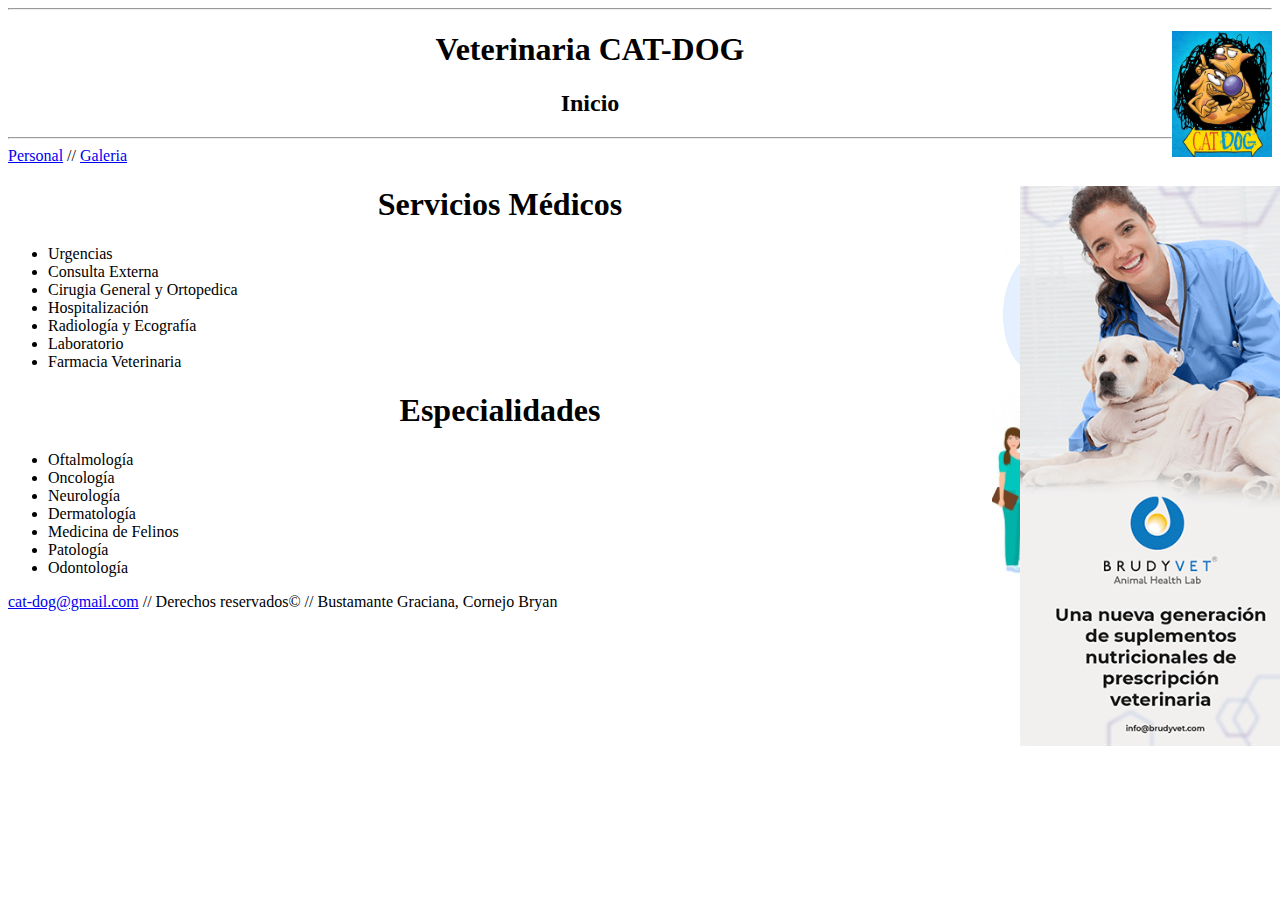
<file: index.html>
<!DOCTYPE html>
<html lang="en">
<head>
    <style> </style>
    <meta charset="UTF-8">
    <meta http-equiv="X-UA-Compatible" content="IE=edge">
    <meta name="viewport" content="width=device-width, initial-scale=1.0">
    
    <title>Cat-Dog</title>
</head>
<body>
    <hr>
    <header id="cabecera">
         <img src="img/logo.png" Align="right" width="100px" >
         <h1 align="center">Veterinaria CAT-DOG</h1> 
         <h2 align="center">Inicio</h2>
    </header>
    <hr>
    <nav>
         <a href="Personal.html">Personal</a> // <a href="Galeria.html">Galeria</a>
    </nav>
    
 
    <section >
     <aside Align="right" style="position: absolute; right: -20px">
         <img src="img/veteri.jpg" Valign="middle" width="280px">
     </aside>
         <article class="comentario">
             <header>
                 <img src="img/SM.jpg" Align="right" width="280px" >
                     <h1 Align="center">Servicios Médicos</h1>
             </header>
             <ul>
                 <li>Urgencias</li>
                 <li>Consulta Externa</li>
                 <li>Cirugia General y Ortopedica</li>
                 <li>Hospitalización</li>
                 <li>Radiología y Ecografía</li>
                 <li>Laboratorio</li>
                 <li>Farmacia Veterinaria</li>
             </ul>
         </article>
 
         <article class="comentario">
             <header>
                 <img src="img/medicos.jpg" Align="right" width="280px" >
                     <h1 Align="center">Especialidades</h1>
             </header>
             <ul>
                 <li>Oftalmología</li>
                 <li>Oncología</li>
                 <li>Neurología</li>
                 <li>Dermatología</li>
                 <li>Medicina de Felinos</li>
                 <li>Patología</li>
                 <li>Odontología</li>
             </ul>
         </article>
    </section>
   <footer class="footer">
    <a Align="center" href="mailto: brian.bacs25@gmail.com" >cat-dog@gmail.com</a> // Derechos reservados© // Bustamante Graciana, Cornejo Bryan
    </footer> 
</body>
</html>
</file>
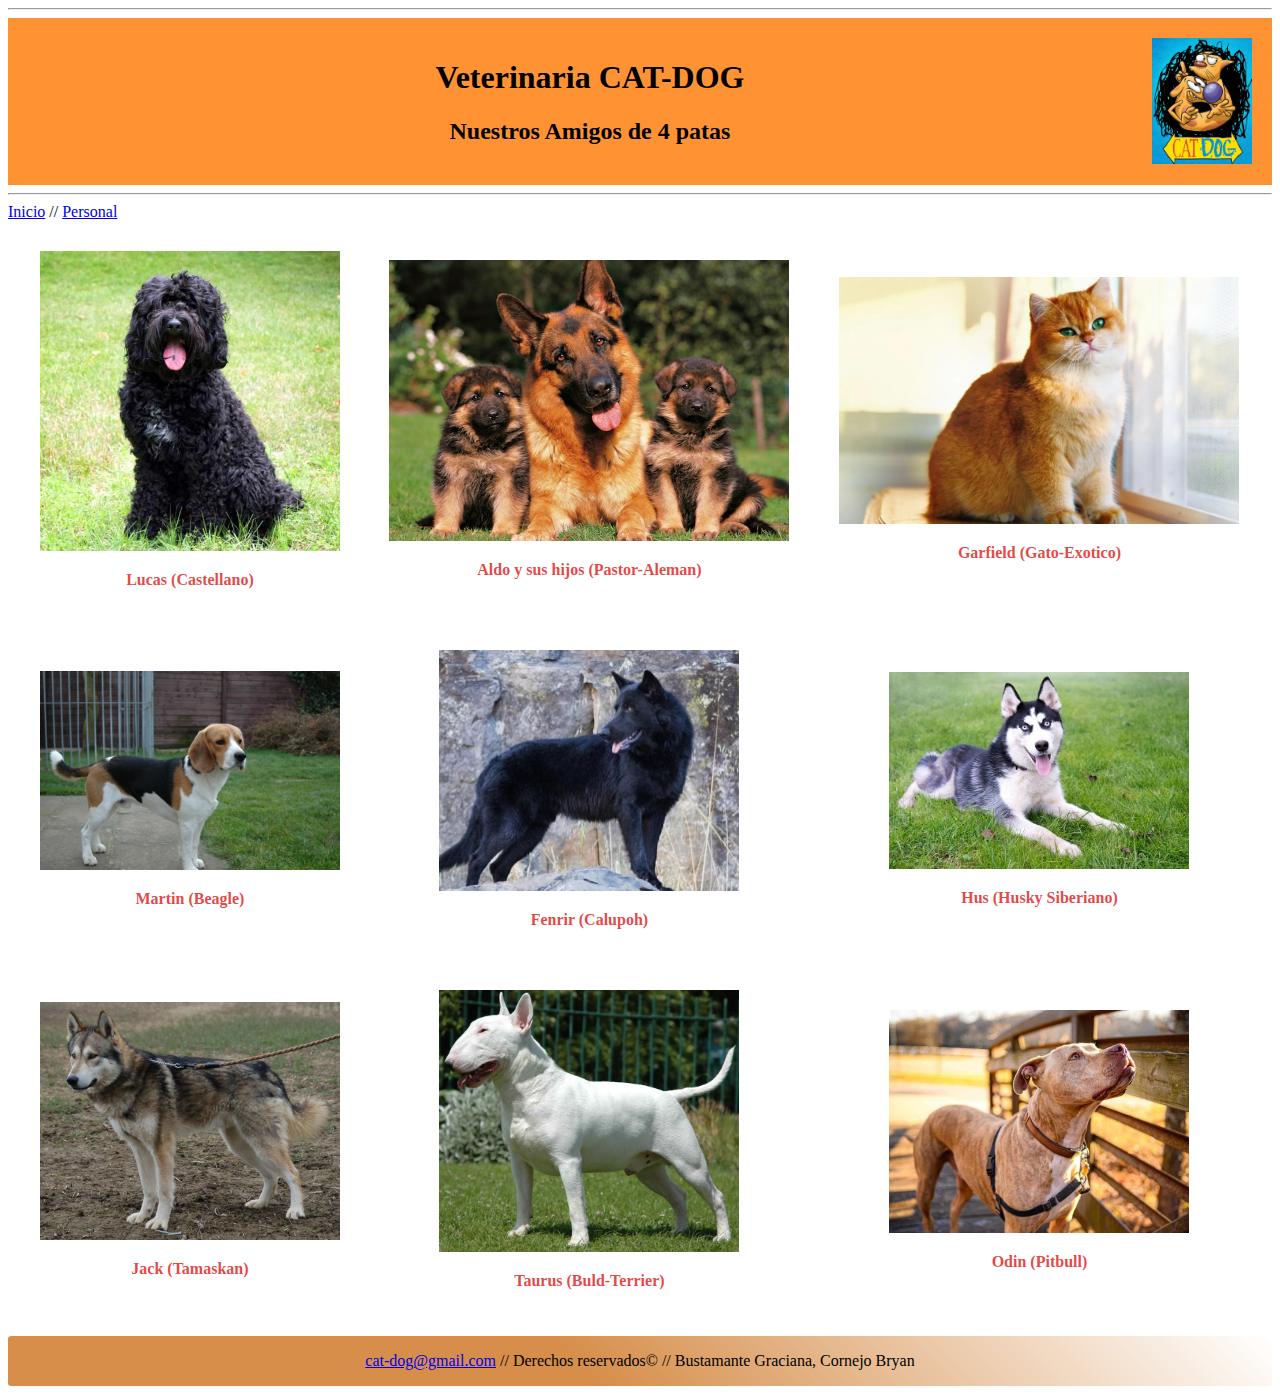
<file: Galeria.html>
<!DOCTYPE html>
<html lang="en">
<head>
    <style>
       
    </style>
    <meta charset="UTF-8">
    <meta http-equiv="X-UA-Compatible" content="IE=edge">
    <meta name="viewport" content="width=device-width, initial-scale=1.0">
    <link rel="stylesheet" href="styles/stilos.css">
    <title>Galeria</title>
</head>
<body>
    <hr>
    <header id="cabecera">
        <img src="img/logo.png" Align="right" width="100px"  >
        <h1 Align="center">Veterinaria CAT-DOG</h1>
        <h2 Align="center" >Nuestros Amigos de 4 patas</h2>
    </header>
    <hr>
    <nav>
        <a href="index.html">Inicio</a> // <a href="Personal.html">Personal</a> 
    </nav>
    <section style="color:#dd0c0cc5">
        <table width="100%" cellpadding ="15" cellspacing="15">
            <tr>
                <th>
                    <img src="img/luc.jpg" width="300px">
                    <table >
                        <tr Border="15" cellpadding ="5" cellspacing="5"><p>Lucas (Castellano)</p></tr>
                    </table>
                    
                </th>
                <th>
                    <img src="img/aldo.jpg" width="400px">
                    <p>Aldo y sus hijos (Pastor-Aleman)</p> 
                </th>
                <th>
                    <img src="img/garf.jpg" width="400px">
                    <p>Garfield (Gato-Exotico)</p>
                </th>
            </tr>

            <tr>
                <th><img src="img/mart.jpg" width="300px">
                    <p>Martin (Beagle)</p></th>
                <th><img src="img/Fen.jpg" width="300px">
                    <p>Fenrir (Calupoh)</p></th>
                <th><img src="img/hus.jpg" width="300px">
                    <p>Hus (Husky Siberiano)</p></th>
            </tr>

            <tr>
                <th>
                    <img src="img/Jack.jpg" width="300px">
                    <p>Jack (Tamaskan)</p>
                </th>
                <th>
                    <img src="img/tau.jpg" width="300px">
                    <p> Taurus (Buld-Terrier)</p>
                </th>
                <th>
                    <img src="img/pit.jpg" width="300px">
                    <p>Odin (Pitbull)</p>
                </th>
            </tr>
        </table>
    </section>
    <footer class="footer">
        <a Align="center" href="mailto: brian.bacs25@gmail.com" >cat-dog@gmail.com</a> // Derechos reservados© // Bustamante Graciana, Cornejo Bryan
       </footer>
</body>
</html>
</file>
<file: styles/stilos.css>
#cabecera {
    padding: 20px;
    background: #FF9333;
    background-size: 50%;
}

.footer{
        padding: 1rem;
        background-image: linear-gradient(45deg, #d18034e3 45%, white 100%);
        border-radius: 0.2rem;
        font-size: 1rem;
        text-align: center;
}
#blog {
    padding: 44px;
    background: #FF9333;
    background-size: 50%;
    border-radius: 22px;
}

.comentario {
    margin-top: 10px;
    padding: 44px;
    background:  #00aae4;
    width: 800px;
    border-radius: 22px;
}

.comentario2 {
    margin-top: 10px;
    padding: 44px;
    background: #730CEE;
    width: 800px;
    border-radius: 22px;
}
</file>
